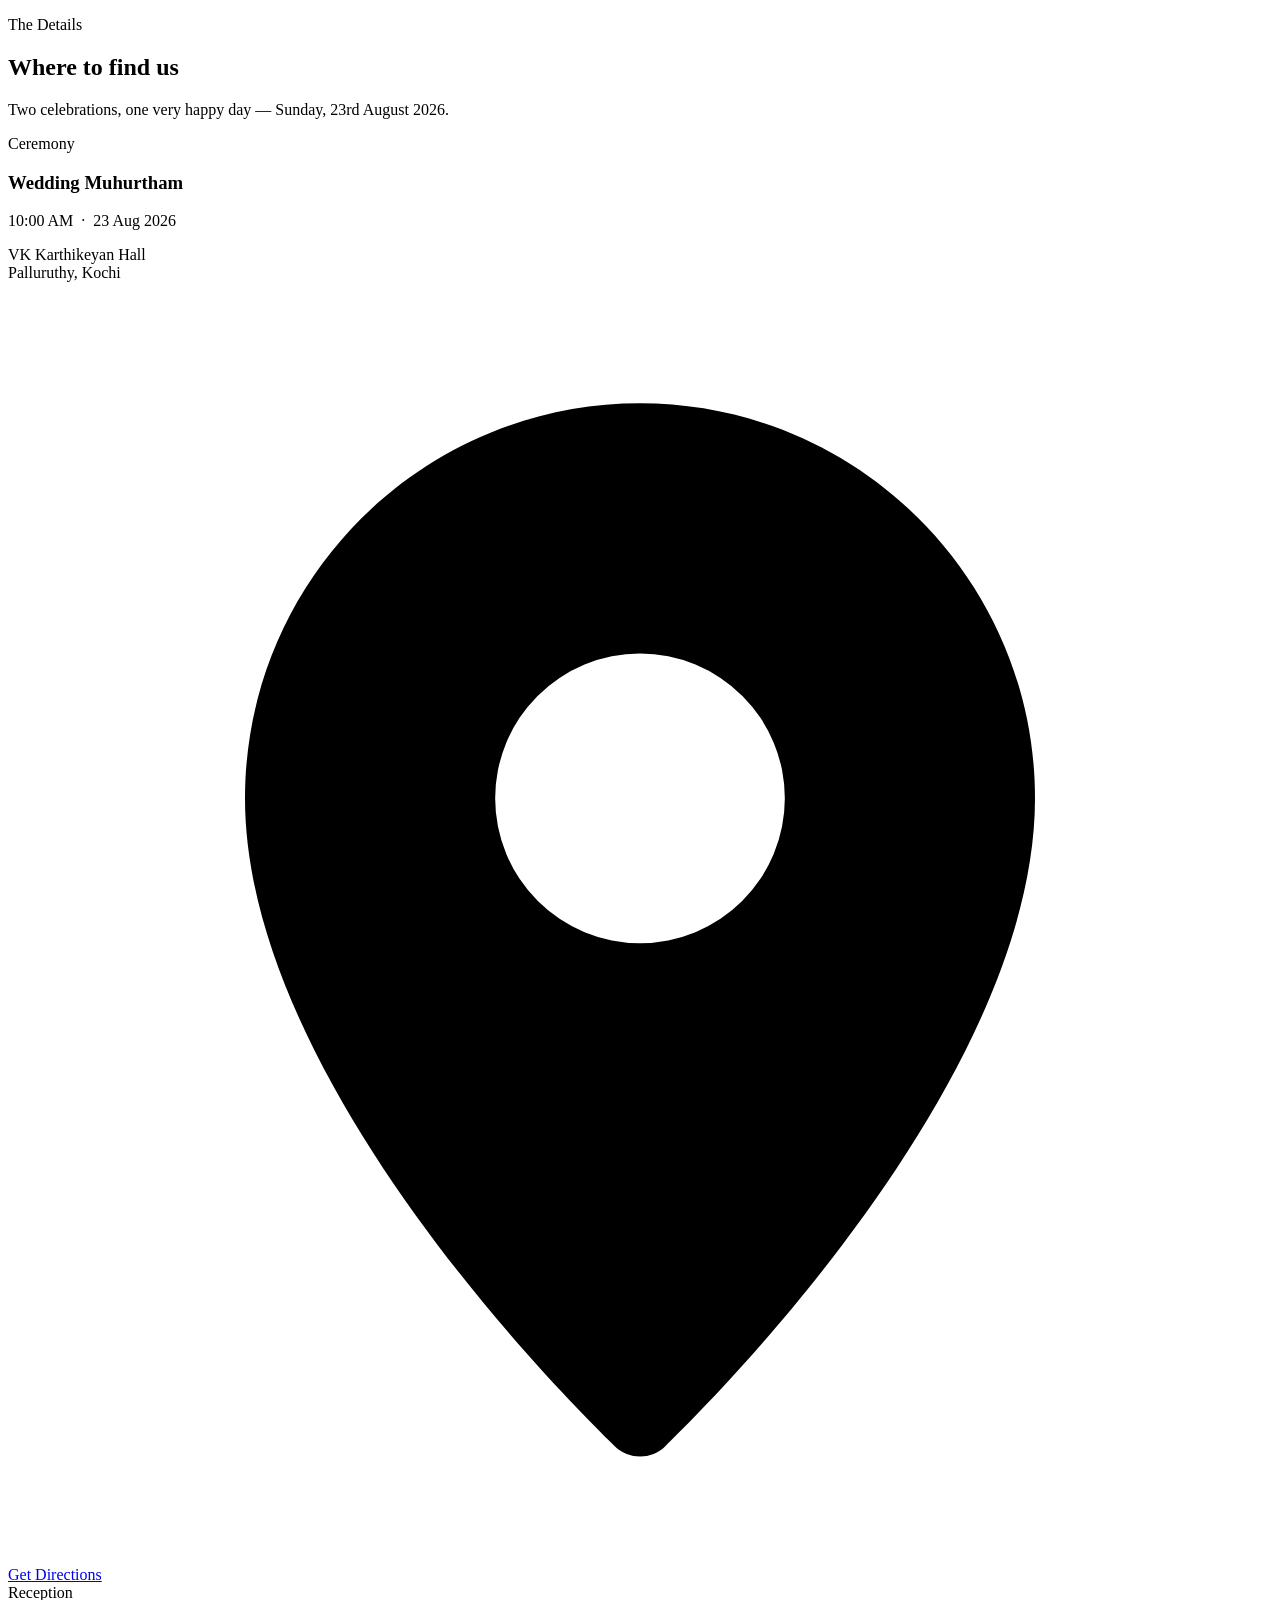
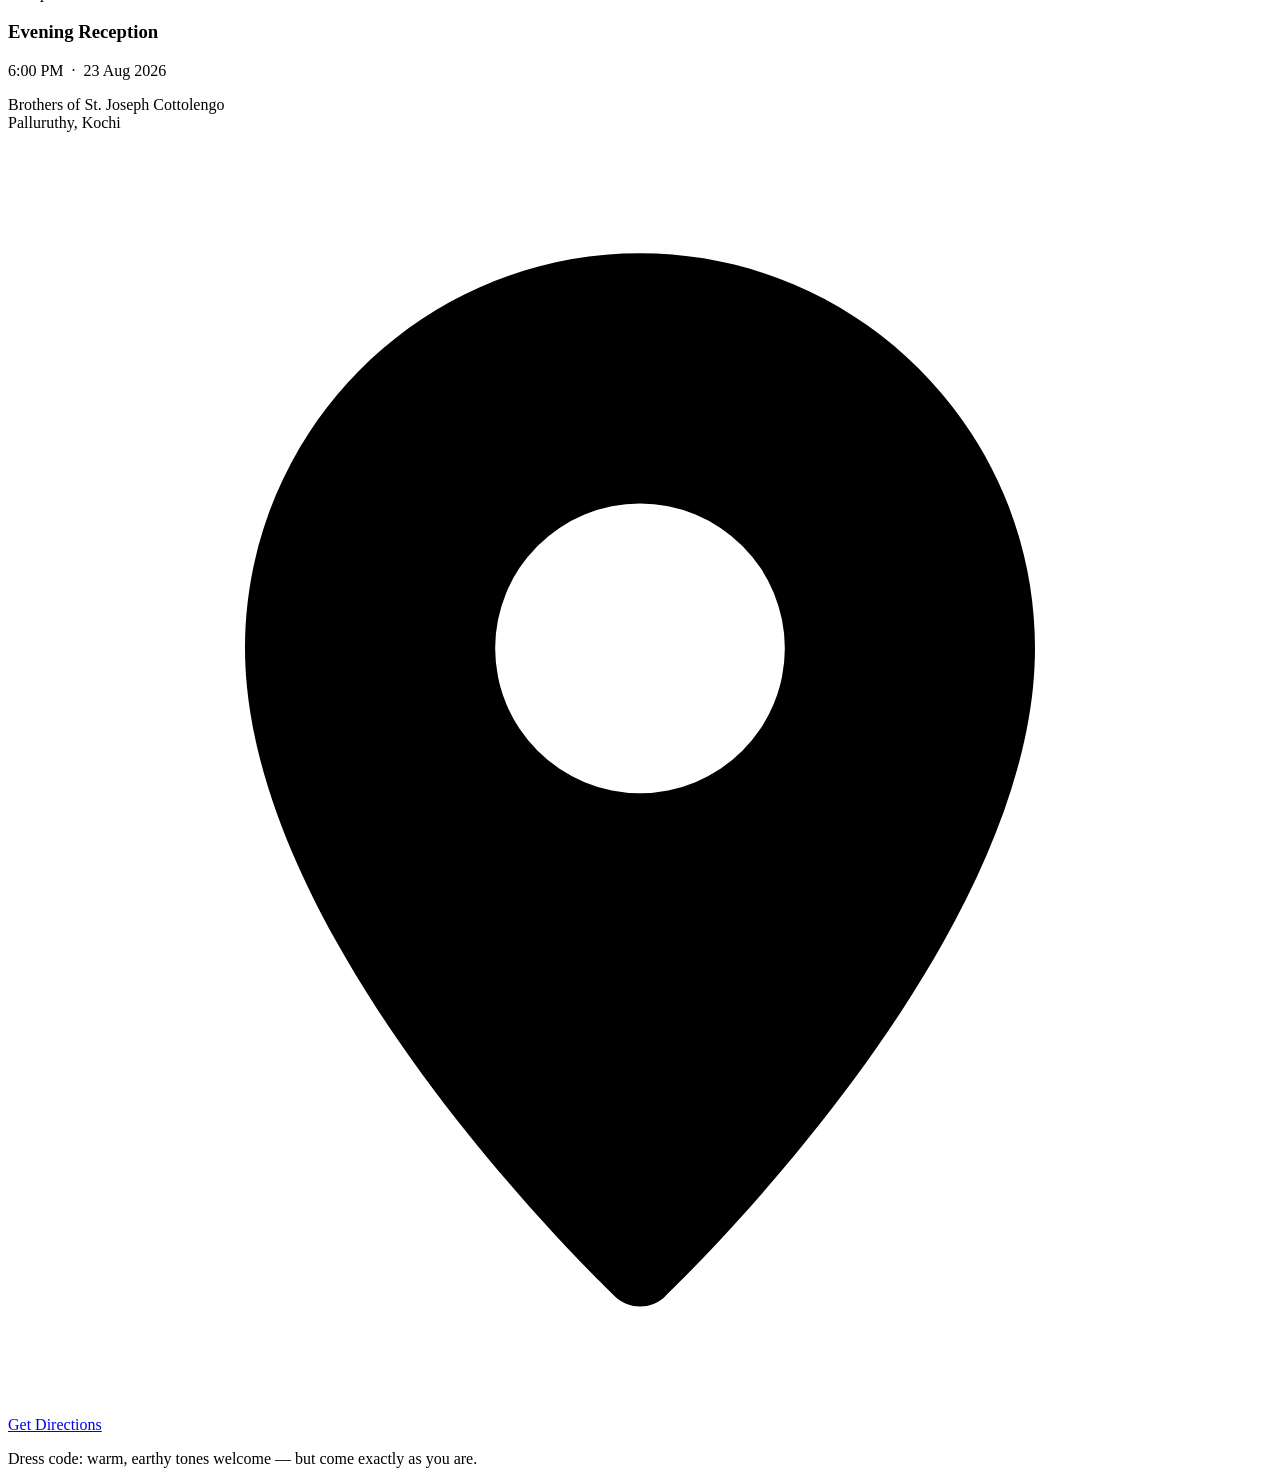
<file: assets_test.html>
<!DOCTYPE html>
<html><head>
<link href="https://fonts.googleapis.com/css2?family=Playfair+Display:ital,wght@0,400;0,500;0,600;1,400&family=Mrs+Saint+Delafield&family=Inter:wght@400;500;600&display=swap" rel="stylesheet">
<link rel="stylesheet" href="http://localhost:8791/css/style.css">
<style>.reveal{opacity:1 !important; transform:none !important;}</style>
</head><body>
<!-- DETAILS -->
<section class="details" id="details">
  <div class="section-head reveal">
    <p class="eyebrow">The Details</p>
    <h2 class="section-title">Where to find us</h2>
    <p class="section-sub">Two celebrations, one very happy day — Sunday, 23rd August 2026.</p>
  </div>

  <div class="details-frame reveal">

    <article class="event-panel event-panel-left">
      <span class="event-tag">Ceremony</span>
      <h3>Wedding Muhurtham</h3>
      <p class="event-when">10:00 AM &nbsp;·&nbsp; 23 Aug 2026</p>
      <p class="event-where">VK Karthikeyan Hall<br>Palluruthy, Kochi</p>
      <a class="btn-map" id="map-link-ceremony" href="https://maps.app.goo.gl/7EUTMLc3aRQGWutr7" target="_blank" rel="noopener">
        <svg viewBox="0 0 24 24" aria-hidden="true"><path d="M12 2C7.86 2 4.5 5.36 4.5 9.5c0 5.4 6.3 11.6 7.02 12.3.27.26.7.26.96 0C13.2 21.1 19.5 14.9 19.5 9.5 19.5 5.36 16.14 2 12 2zm0 10.25a2.75 2.75 0 1 1 0-5.5 2.75 2.75 0 0 1 0 5.5z"/></svg>
        <span>Get Directions</span>
      </a>
    </article>

    <article class="event-panel event-panel-right">
      <span class="event-tag">Reception</span>
      <h3>Evening Reception</h3>
      <p class="event-when">6:00 PM &nbsp;·&nbsp; 23 Aug 2026</p>
      <p class="event-where">Brothers of St. Joseph Cottolengo<br>Palluruthy, Kochi</p>
      <a class="btn-map" id="map-link-reception" href="https://maps.app.goo.gl/bNBmVE5cF8dGeGHw9" target="_blank" rel="noopener">
        <svg viewBox="0 0 24 24" aria-hidden="true"><path d="M12 2C7.86 2 4.5 5.36 4.5 9.5c0 5.4 6.3 11.6 7.02 12.3.27.26.7.26.96 0C13.2 21.1 19.5 14.9 19.5 9.5 19.5 5.36 16.14 2 12 2zm0 10.25a2.75 2.75 0 1 1 0-5.5 2.75 2.75 0 0 1 0 5.5z"/></svg>
        <span>Get Directions</span>
      </a>
    </article>

  </div>

  <p class="details-note reveal">Dress code: warm, earthy tones welcome — but come exactly as you are.</p>
</section>
</body></html>
</file>
